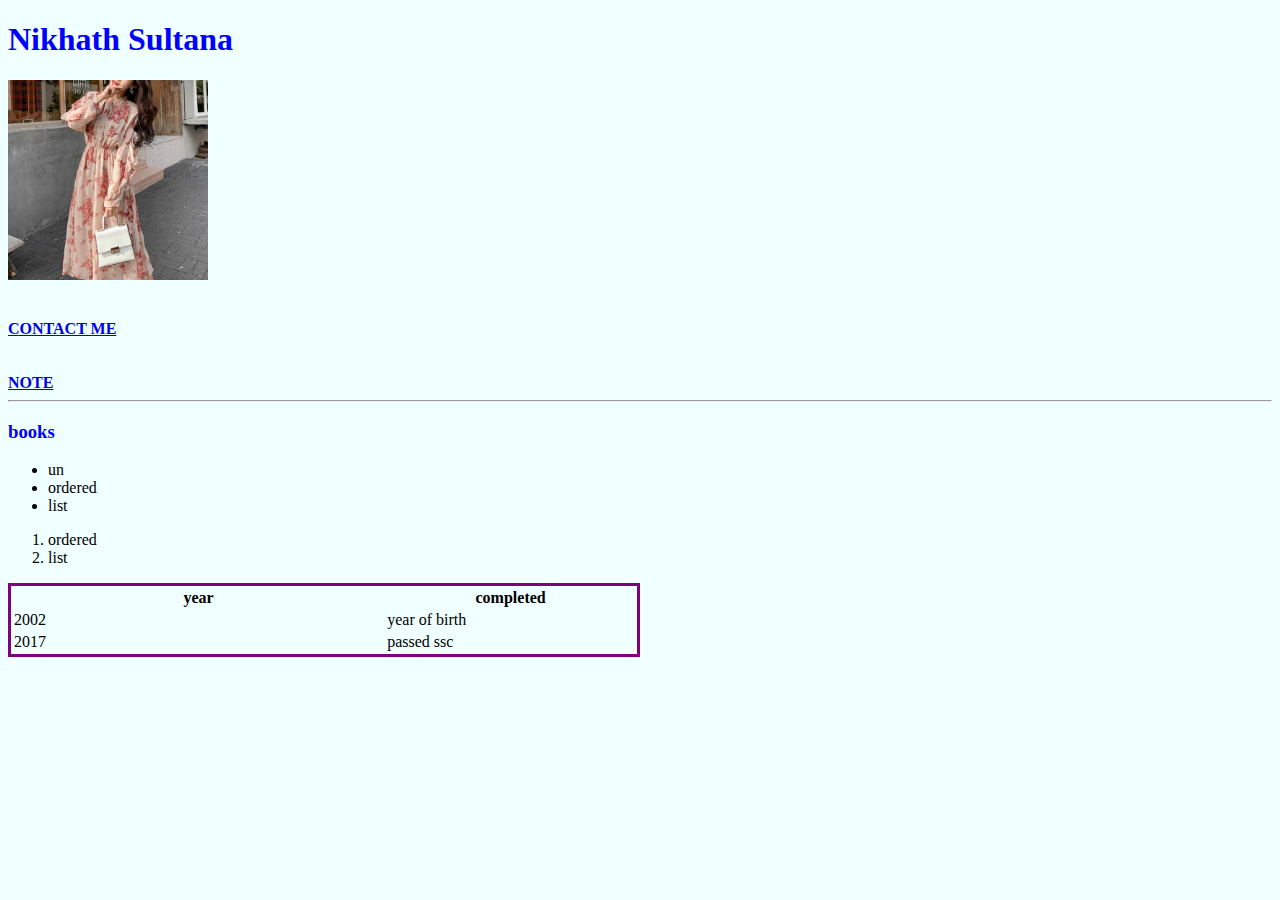
<file: index.html>
<!doctype html>
<html>
<head>
    <meta charset="utf-8">
    <title>Nikhath's personal browser</title>
    <link rel="stylesheet" href="css/styles.css">
</head>
<body>
    <h1>Nikhath Sultana</h1>
    <img src="img.jpg" height="200px" >
    <br>
    <br>
    <br>
    <a href="file:///D:/webdev/html%20personal%20site/contact.html"><b>CONTACT ME</b></a>
    <br>
    <br>
    <br>
    <a href="file:///D:/webdev/html%20personal%20site/note.html"><b>NOTE </b></a>
    <hr>
    <h3>books</h3>
    <ul>
        <li> un</li>
        <li>ordered</li>
        <li>list</li>
    </ul>
    <ol>
        <li>ordered</li>
        <li>list</li>
    </ol>
    <table>
        <thead>
            <tr>
                <th>
                    year
                </th>
                <th>completed</th>
            </tr>
        </thead>
        <tbody>

        </tbody>
        <tfoot>
            
        </tfoot>
            <tr>
            <td>
                2002
            </td>
            <td> year of birth</td>
        </tr>
        <tr>
            <td> 2017</td>
            <td>passed ssc</td>
        </tr>
    </table>
</body>
</html>
</file>
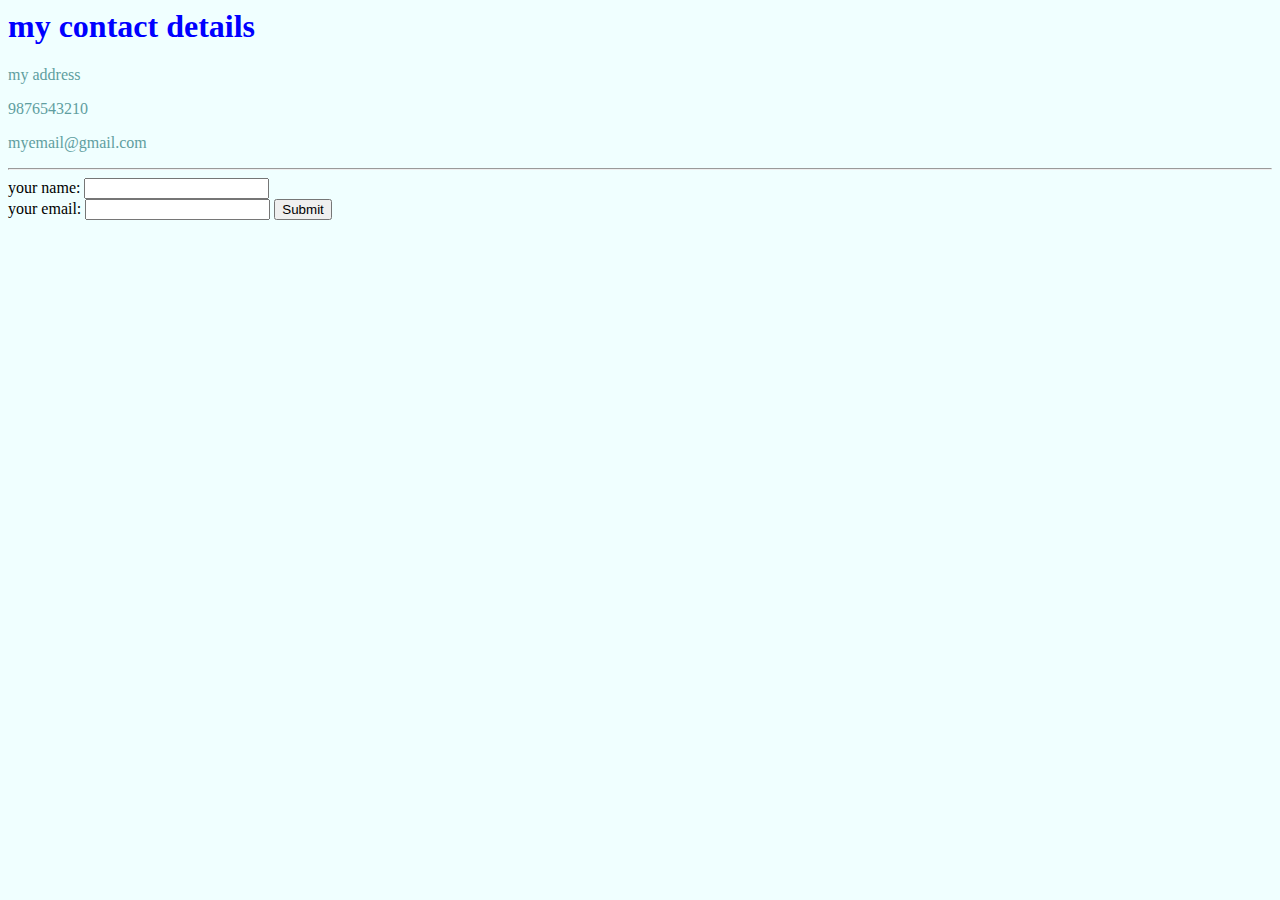
<file: contact.html>
<html>
    <head>
        <meta charset="utf-8">
        <title>contact</title>
        <link rel="stylesheet" href="css/styles.css">
    </head>
    <body>
        <h1>my contact details</h1>
        <p>my address</p>
        <p>9876543210</p>
        <p>myemail@gmail.com</p>
        <hr>
        <form class=""action="index.html"method="post">
            <label>your name:</label>
            <input type="text" name="" value=""><br>
            <label>your email:</label>
            <input type="email" name="" value="">
            <label></label>
            <input type="submit" name="">
        </form>
    </body>
</html>
</file>
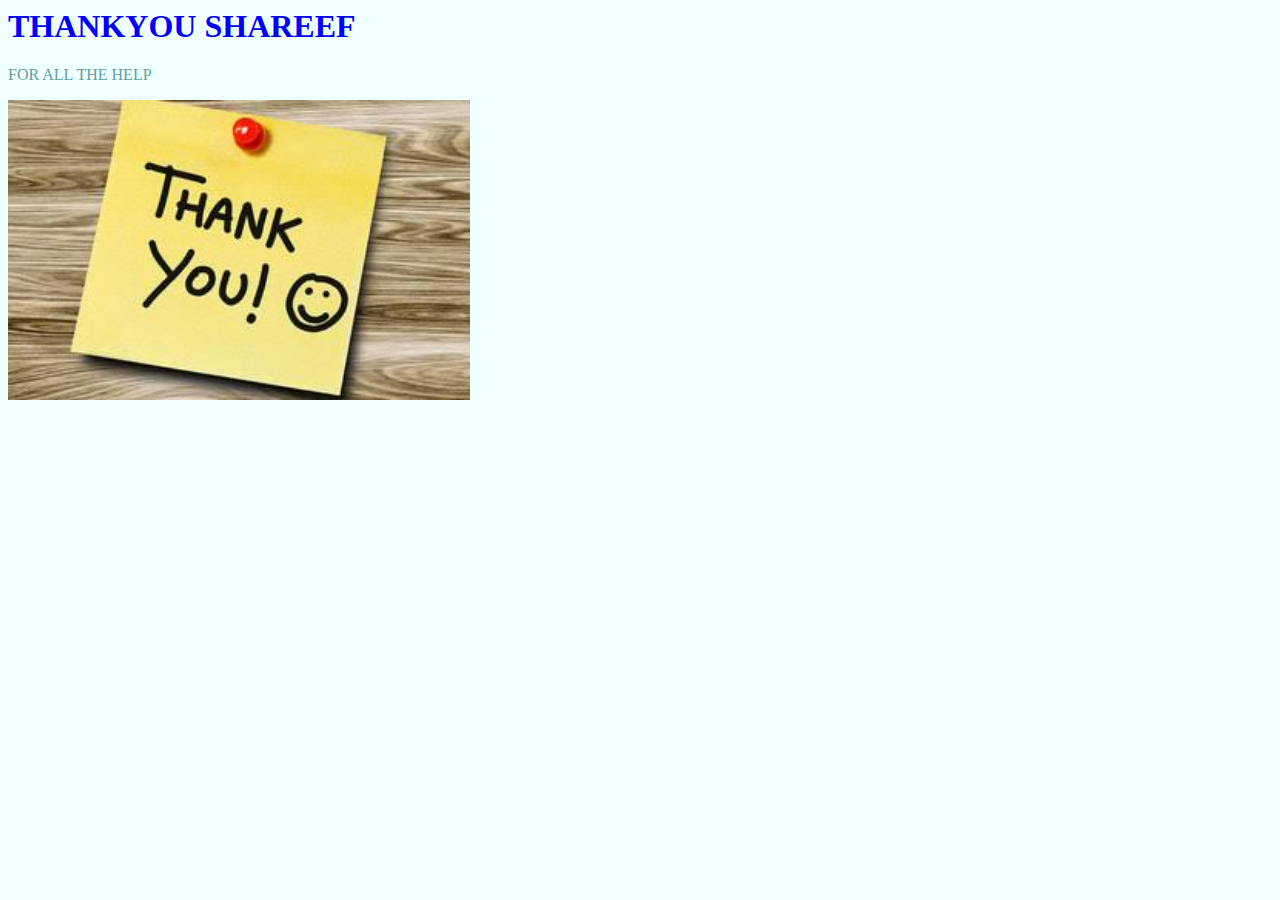
<file: note.html>
<html>
    <head>
        <title> THANKYOU</title>
        <meta charset="utf-8">
        <link rel="stylesheet" href="css/styles.css">
    </head>
    <body>
        <h1>THANKYOU SHAREEF</h1>
        <P>FOR ALL THE HELP</P>
        <img src="THANK.jpeg" height="300px">
    </body>
</html>
</file>
<file: css/styles.css>
h1{
    color: blue;
}
h3{
    color: blue;

}
body{
    background-color:azure;
}
P{
    color: cadetblue;
}
table {
    table-layout: fixed;
    width: 50%;
    border: solid purple;
  }
  thead th:nth-child(1) {
    width: 30%;
  }
  
  thead th:nth-child(2) {
    width: 20%;
  }
</file>
